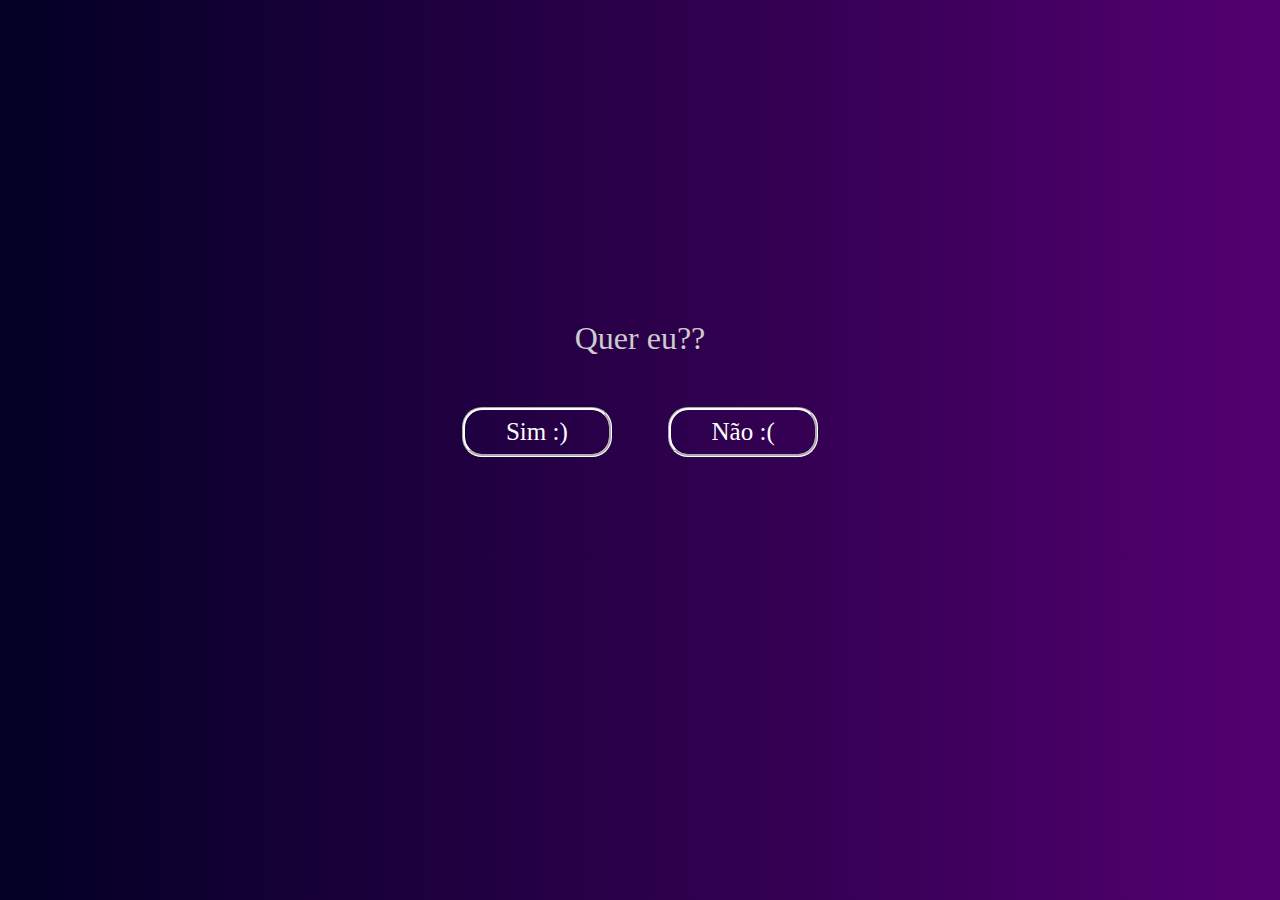
<file: index.html>
<!DOCTYPE html>
<html lang="en">
<head>
    <meta charset="UTF-8">
    <meta http-equiv="X-UA-Compatible" content="IE=edge">
    <meta name="viewport" content="width=device-width, initial-scale=1.0">
    <title>Quer eu??</title>
    <link rel="stylesheet" href="style2.css">
</head>
<body>
    <h1 class="pedido">Quer eu??</h1>

    <div class="botoes">
        <a href="sim.html"><button class="bnt">Sim :)</button></a>
        <a href="não.html"><button class="bnt">Não :(</button></a>
    </div>
</body>
</html>
</file>
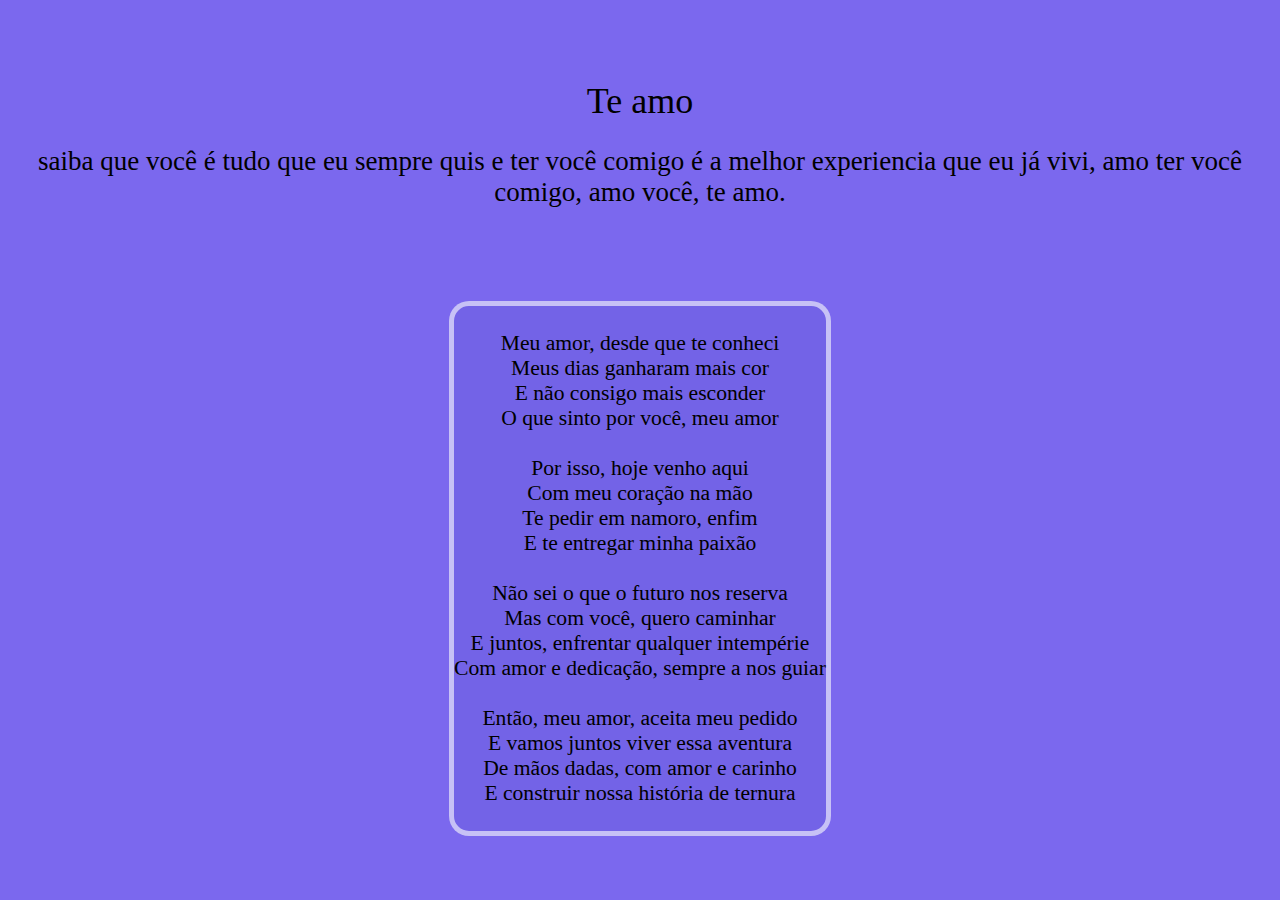
<file: sim.html>
<!DOCTYPE html>
<html lang="en">
<head>
    <meta charset="UTF-8">
    <meta http-equiv="X-UA-Compatible" content="IE=edge">
    <meta name="viewport" content="width=device-width, initial-scale=1.0">
    <title>Document</title>
    <link rel="stylesheet" href="stylesim.css">
</head>
<body>

    <header>
        <h1>Te amo</h1>
        <h2>saiba que você é tudo que eu sempre quis e ter você comigo
            é a melhor experiencia que eu já vivi, amo ter você comigo, amo você, te
            amo.
        </h2>
        <br>
        <br>
        <h4>
            <br>
            Meu amor, desde que te conheci
            <br>
            Meus dias ganharam mais cor
            <br>
            E não consigo mais esconder
            <br>
            O que sinto por você, meu amor
            <br>
            <br>
            Por isso, hoje venho aqui
            <br>
            Com meu coração na mão
            <br>
            Te pedir em namoro, enfim
            <br>
            E te entregar minha paixão
            <br>
            <br>
            Não sei o que o futuro nos reserva<br>
            Mas com você, quero caminhar<br>
            E juntos, enfrentar qualquer intempérie<br>
            Com amor e dedicação, sempre a nos guiar<br>
            <br>
            Então, meu amor, aceita meu pedido<br>
            E vamos juntos viver essa aventura<br>
            De mãos dadas, com amor e carinho<br>
            E construir nossa história de ternura<br>
        <br></h4>
    </header>
    
</body>
</html>
</file>
<file: style2.css>
@font-face {
    font-family: 'Source Serif Pro', serif;
    src: url(https://fonts.googleapis.com/css2?family=Source+Serif+Pro:ital,wght@0,200;0,300;1,200;1,300&display=swap%27);
}    

*
{
    margin: 0;
    box-sizing: border-box;
    justify-content: center;
    justify-items: center;
    height: auto;
    width: auto;
    font-family:  'suouce serif pro', serif;
    font-weight: 300;
}

body
{
    background: rgb(2,0,36);
    background: linear-gradient(90deg, rgba(2,0,36,1) 0%, rgba(83,0,112,1) 100%);
}

.pedido
{  
    display: grid;
    text-align: center;
    margin-top: 10em;
    color: #cccccc;    
}

.botoes
{
    margin-top: 50px;
    text-align: center;
    max-width: auto;
    margin-right: auto;
    margin-left: auto;
    display: block;
    font-size: 25px;
    margin-bottom: 100px;
}

.bnt
{
    background: transparent;
    border: 3px groove #ffffff;
    color: #ffffff;
    margin-right: 25px;
    margin-left: 25px;
    border-radius: 20px;
    width: 150px;
    height: 50px;
    font-size: 1em;
}
</file>
<file: stylesim.css>
*
{
    box-sizing: border-box;
    justify-content: center;
    justify-items: center;
    height: auto;
    width: auto;
    font-weight: 300;
    background-color: mediumslateblue;
}

header{
    margin-top: 80px;
    color: rgb(0, 0, 0);
    text-align: center;
    font-size: large;
    margin-left: 15px;
    margin-right: 15px;
}
h4{
    border: 5px solid rgba(255, 255, 255, 0.6);
    border-radius: 20px;
    background-color: rgba(43, 56, 172, 0.096);
    font-size: larger;
    margin-left: auto;
    margin-right: auto;
}
</file>
